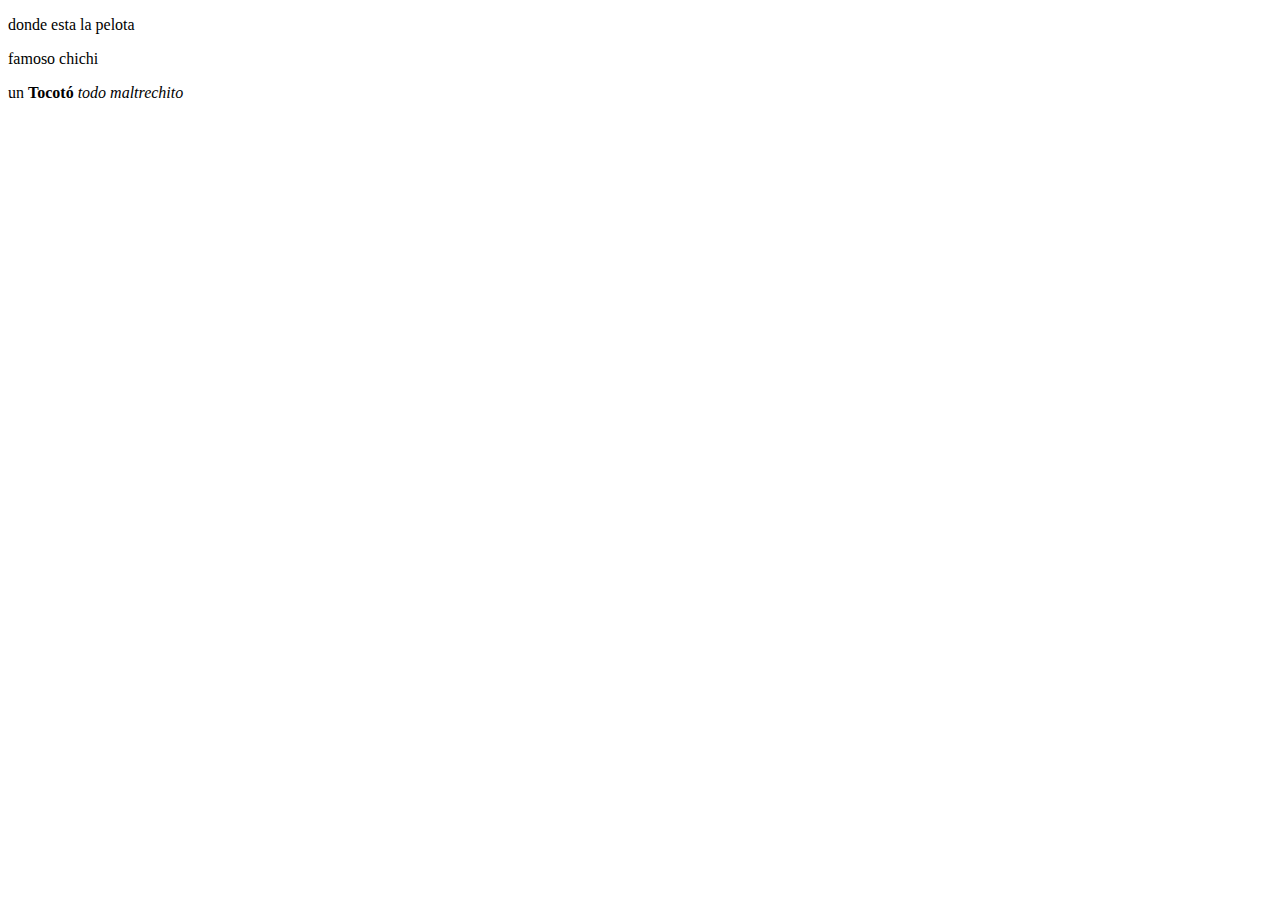
<file: index.html>
<!DOCTYPE html>
<html lang="en">
<head>
    <meta charset="UTF-8">
    <meta http-equiv="X-UA-Compatible" content="IE=edge">
    <meta name="viewport" content="width=device-width, initial-scale=1.0">
    <title>Tocoto</title>
</head>
<body>
    <p>donde esta la pelota</p>
    <p>famoso chichi</p>
    <span>un</span>
    <span> <b>Tocotó</b> </span>
    <span> <i>todo maltrechito</i> </span>
</body>
</html>
</file>
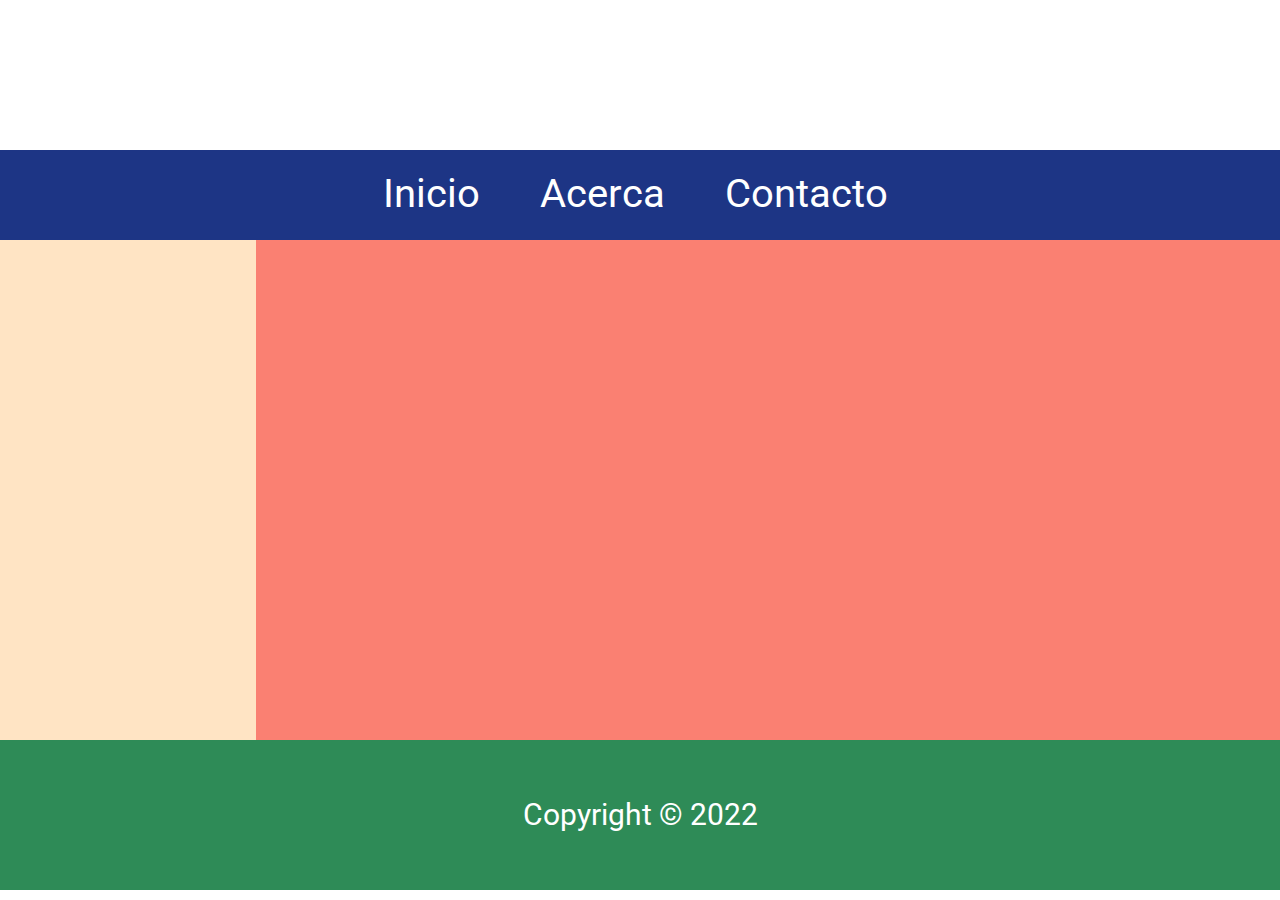
<file: Estilos.html>
<!DOCTYPE html>
<html lang="es">
  <head>
    <meta charset="UTF-8" />
    <meta http-equiv="X-UA-Compatible" content="IE=edge" />
    <meta name="viewport" content="width=device-width, initial-scale=1.0" />
    <title>EstiloCSS</title>
    <link rel="preconnect" href="https://fonts.googleapis.com" />
    <link rel="preconnect" href="https://fonts.gstatic.com" crossorigin />
    <link
      href="https://fonts.googleapis.com/css2?family=Alfa+Slab+One&display=swap"
      rel="stylesheet"
    />
    <link rel="preconnect" href="https://fonts.googleapis.com" />
    <link rel="preconnect" href="https://fonts.gstatic.com" crossorigin />
    <link
      href="https://fonts.googleapis.com/css2?family=Roboto&display=swap"
      rel="stylesheet"
    />
    <link rel="stylesheet" href="Estilos.css" />
  </head>
  <body>
    <!--Inicio de cabecera-->
    <div id="header">Josue Perez</div>
    <!-- Fin de la cabecera -->

    <!-- Inico del menu -->
    <div id="menu">
      <ul>
        <li>Inicio</li>
        <li>Acerca</li>
        <li>Contacto</li>
      </ul>
    </div>
    <!-- Fin del menu -->

    <!-- inicio contenido principal -->
    <div id="main">
      <div id="sidebar"></div>
      <div id="article"></div>
    </div>
    <!-- fin contenido principal  -->

    <!-- inicio pie de pagina -->
    <div id="footer">Copyright &copy; 2022</div>
    <!-- fin inicio de pagina -->
  </body>
</html>
</file>
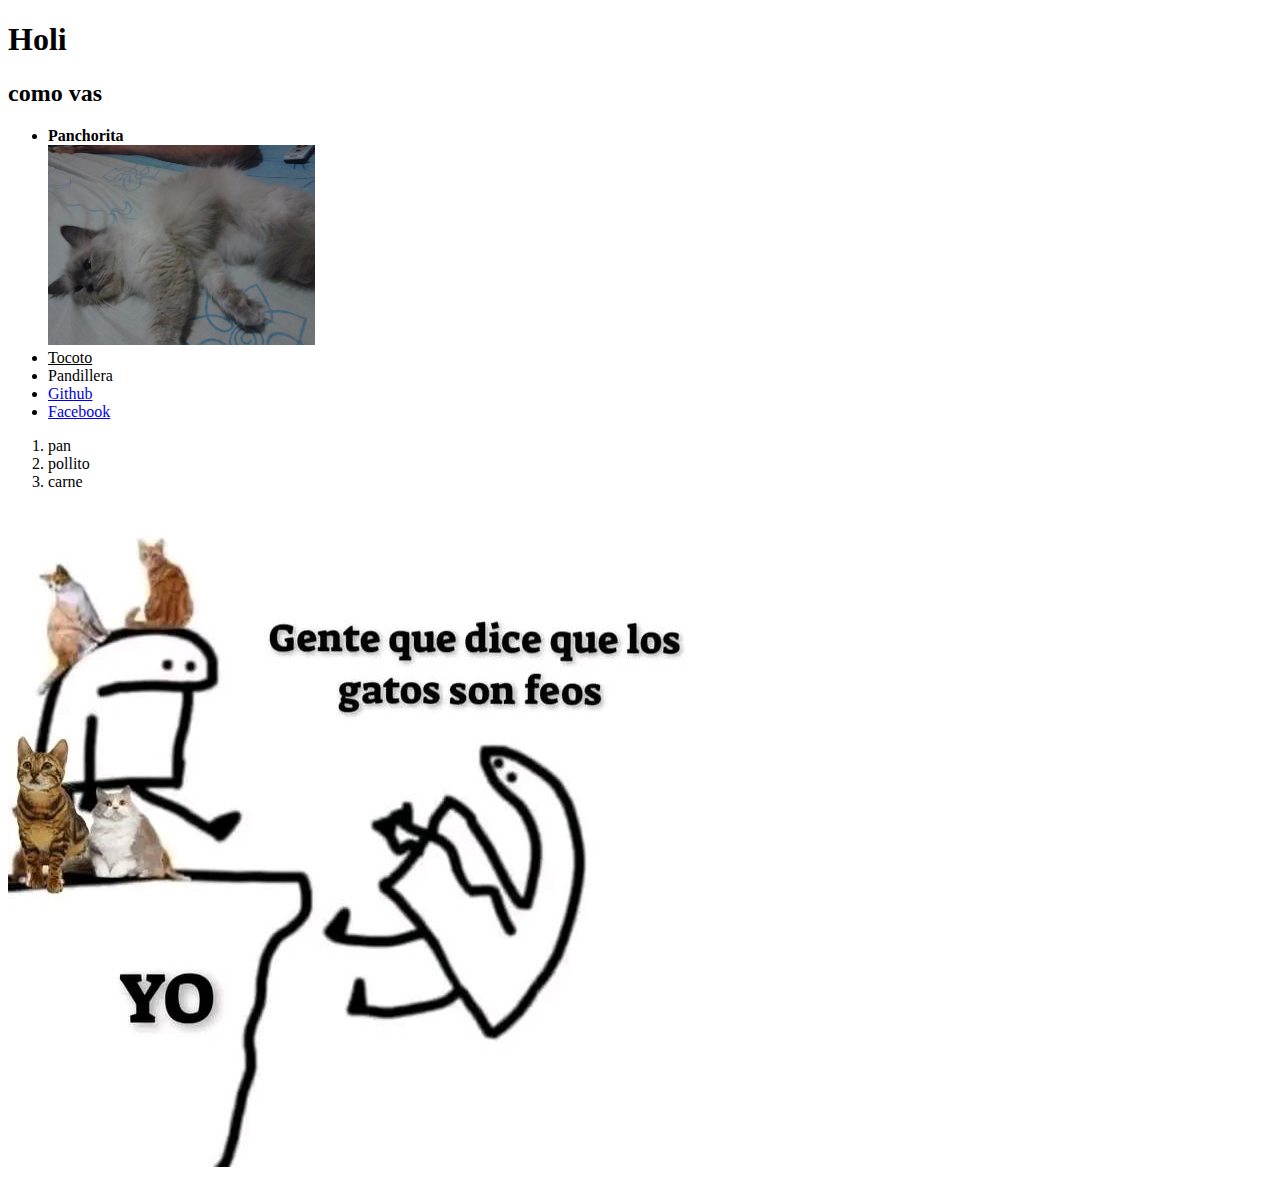
<file: links.html>
<!DOCTYPE html>
<html lang="en">
<head>
    <meta charset="UTF-8">
    <meta http-equiv="X-UA-Compatible" content="IE=edge">
    <meta name="viewport" content="width=<>, initial-scale=1.0">
    <title>Document</title>
</head>
<body>
    <h1>Holi</h1>
    <h2>como vas</h2>

    <ul>
        <li><b>Panchorita</b></li>
        <img src="panchis.jpg" alt="Panchis" style="height: 200px;">
        <style></style>
        <li> <u>Tocoto</u></li>
        <li>Pandillera</li>
        <li> <a href="https://github.com/" alt="Github" >Github</a> </li>
        <li><a href="https://www.facebook.com/" alt="facebook" >Facebook</a></li>

    </ul>
    <ol> <li> pan </li>
    <li>pollito</li>
    <li>carne</li></ol>

<img src="michos.jpg" alt="meme">
</body>
</html>
</file>
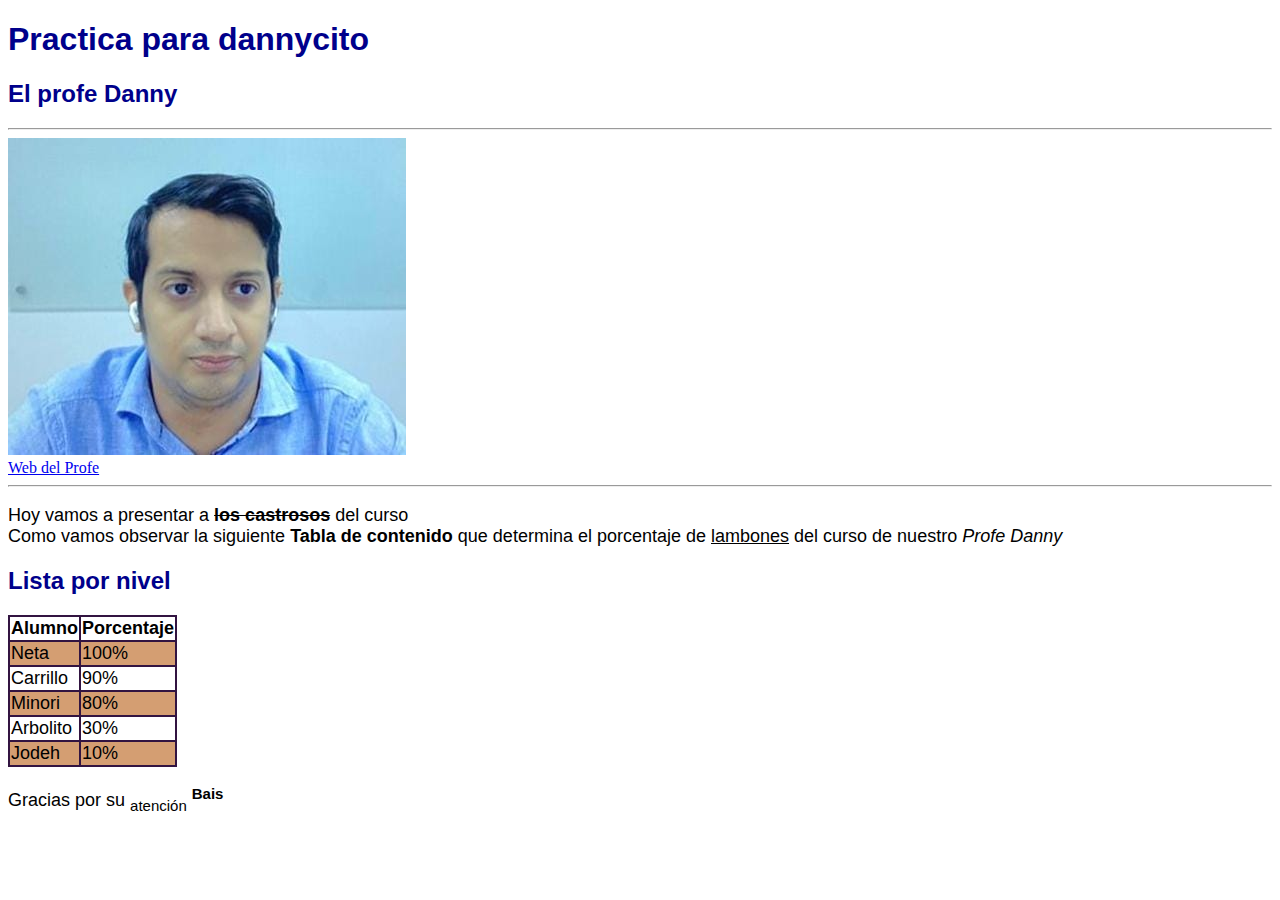
<file: PracticaCompleta.html>
<!DOCTYPE html>
<html lang="es">
<head>
    <meta charset="UTF-8">
    <meta http-equiv="X-UA-Compatible" content="IE=edge">
    <meta name="viewport" content="width=, initial-scale=1.0">
    <title>Tabla del curso</title>
    <style>
        h1,h2 {color: darkblue; font-family: Arial, Helvetica, sans-serif; }
        p {font-size: large; font-family:'Trebuchet MS', 'Lucida Sans Unicode', 'Lucida Grande', 'Lucida Sans', Arial, sans-serif}
        
        table {border-collapse: collapse;}
        table,td,th {
        border: 2px solid rgb(50, 20, 65);
    } 
    
    td,th {font-size: large; font-family:'Trebuchet MS', 'Lucida Sans Unicode', 'Lucida Grande', 'Lucida Sans', Arial, sans-serif}
        tr:nth-child(even) {
        background-color: #d49e72; 
    } 
    
    </style>
</head>
<body>
<h1>Practica para dannycito</h1>
<h2>El profe Danny</h2><hr>

<img src="profe.jpg" alt="Danny"><br>
<a href="https://daikie.jp/" alt="Web">Web del Profe</a><hr>

<p> Hoy vamos a presentar a <b><s>los castrosos</s></b> del curso <br>
    Como vamos observar la siguiente <b>Tabla de contenido</b> que determina el porcentaje de <u>lambones</u> del curso de nuestro <em>Profe Danny</em>
</p>
<h2> Lista por nivel</h2>
<table>
    <tr>
        <th>Alumno</th>
        <th>Porcentaje</th>
    </tr>
        <td>Neta</td>
        <td>100%</td>
    </tr>
    <tr>
        <td>Carrillo</td>
        <td>90%</td>
    </tr>
    <tr>
        <td>Minori</td>
        <td>80%</td>
    </tr>
    <tr>
        <td>Arbolito</td>
        <td>30%</td>
    </tr>
    <tr>
        <td>Jodeh</td>
        <td>10%</td>
    </tr>
</table>
<p>Gracias por su <sub>atención</sub> <sup><b>Bais</b></p>
</span>
</body>
</html>
</file>
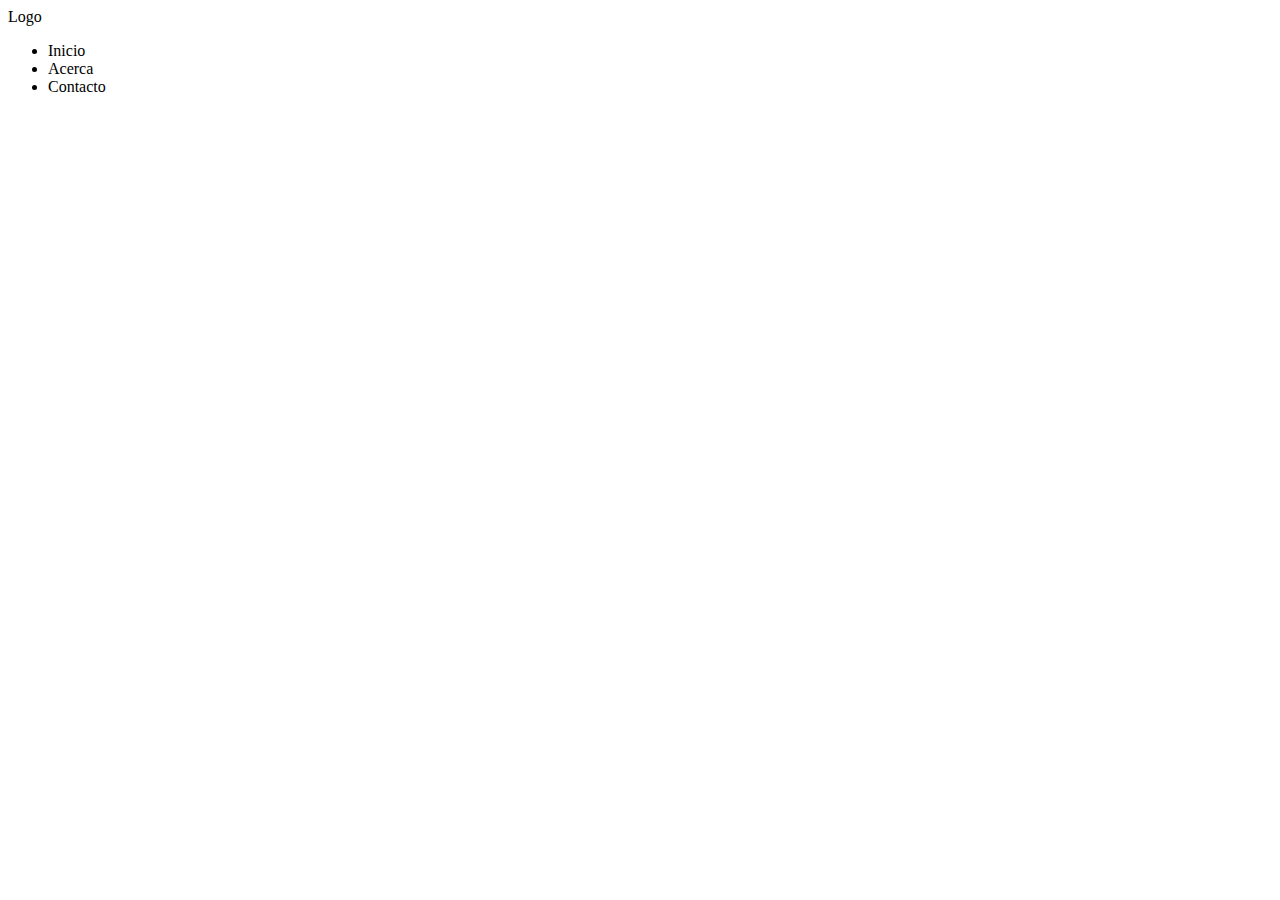
<file: Semantic.html>
<!DOCTYPE html>
<html lang="en">
  <head>
    <meta charset="UTF-8" />
    <meta http-equiv="X-UA-Compatible" content="IE=edge" />
    <meta name="viewport" content="width=device-width, initial-scale=1.0" />
    <title>SemanticHTML</title>
  </head>
  <body>
    <header>
      <span>Logo</span>
      <ul>
        <li>Inicio</li>
        <li>Acerca</li>
        <li>Contacto</li>
      </ul>
    </header>

    <main>
      <section id="Slider"></section>
      <section id="Products"></section>
      <section id="About"></section>
      <section id="contact"></section>
    </main>
    <!-- Aqui va el pie de página-->
    <footer>
      <section id="address"></section>
      <section id="copyright"></section>
    </footer>
  </body>
</html>
</file>
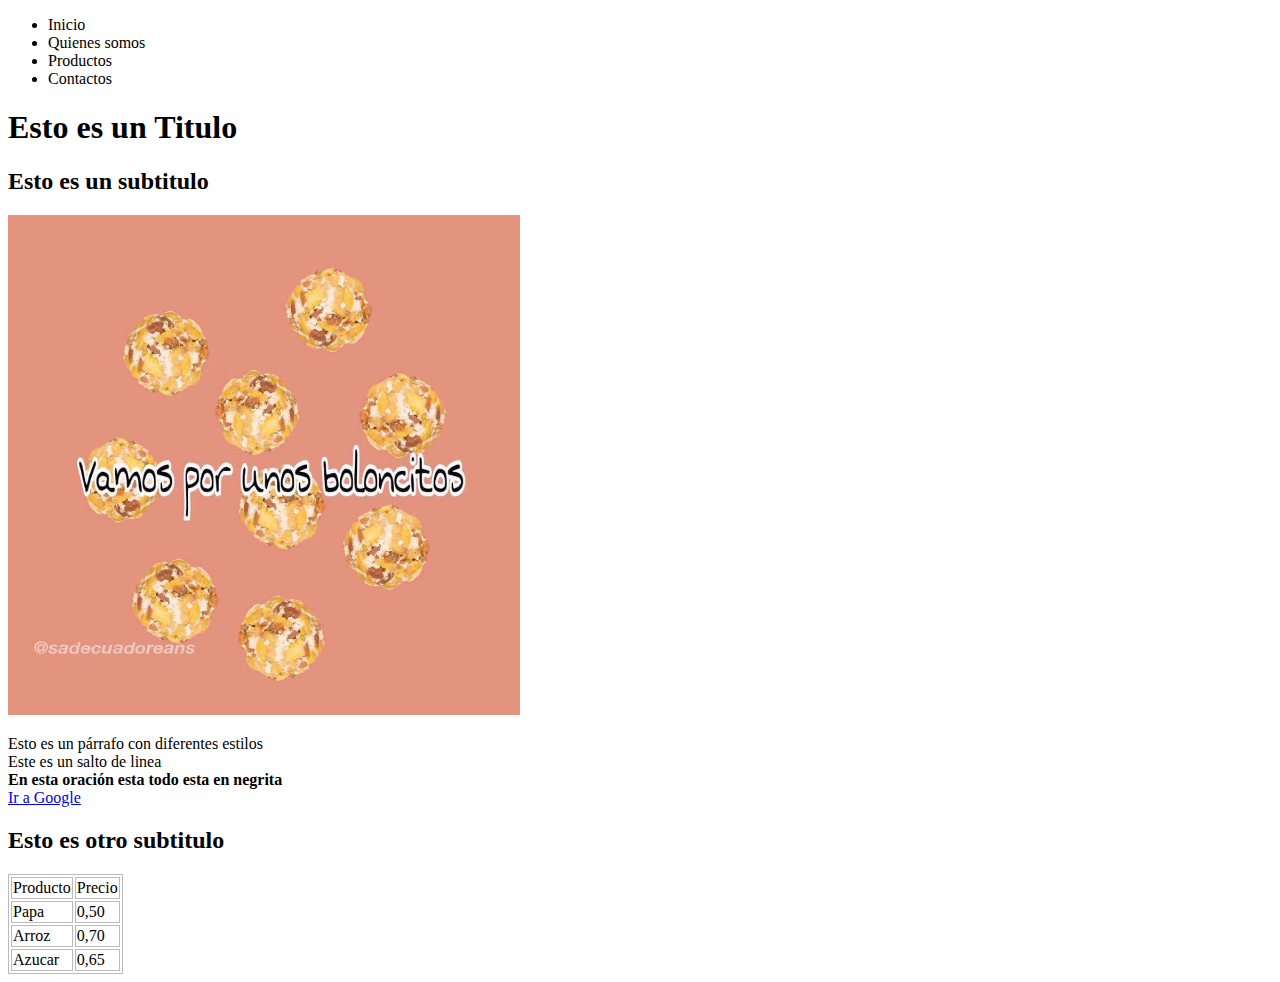
<file: deber/deber.html>
<!DOCTYPE html>
<html lang="es">
<head>
    <meta charset="UTF-8">
    <meta http-equiv="X-UA-Compatible" content="IE=edge">
    <meta name="viewport" content="width=device-width, initial-scale=1.0">
    <title>Document</title>
    <style>table,td {
        border: 1px solid #bbb;
    }</style>
</head>
<body>
    <ul>
        <li>Inicio</li>
        <li>Quienes somos</li>
        <li>Productos</li>
        <li>Contactos</li>
    </ul>
    
    <h1>Esto es un Titulo</h1>
    <p><h2>Esto es un subtitulo</h2></p>
    <img src="bolon.jpg" style="height: 500px;" alt="Imagen">
    <p>Esto es un párrafo con diferentes estilos 
        <br> Este es un salto de linea <br> 
        <b>En esta oración esta todo esta en negrita</b>
    <br><a href="https://www.google.com/" alt="Google" >Ir a Google</a>
    </p>
    <h2>Esto es otro subtitulo</h2>
    <table> 
       <tr> 
        <td>Producto</td>
        <td>Precio</td></tr>
       <tr>
        <td>Papa</td> 
        <td>0,50</td></tr>
       <tr>
        <td>Arroz</td> 
        <td>0,70</td></tr>
       <tr>
        <td>Azucar</td> 
        <td>0,65</td> </tr>
    </table>
</body>
</html>
</file>
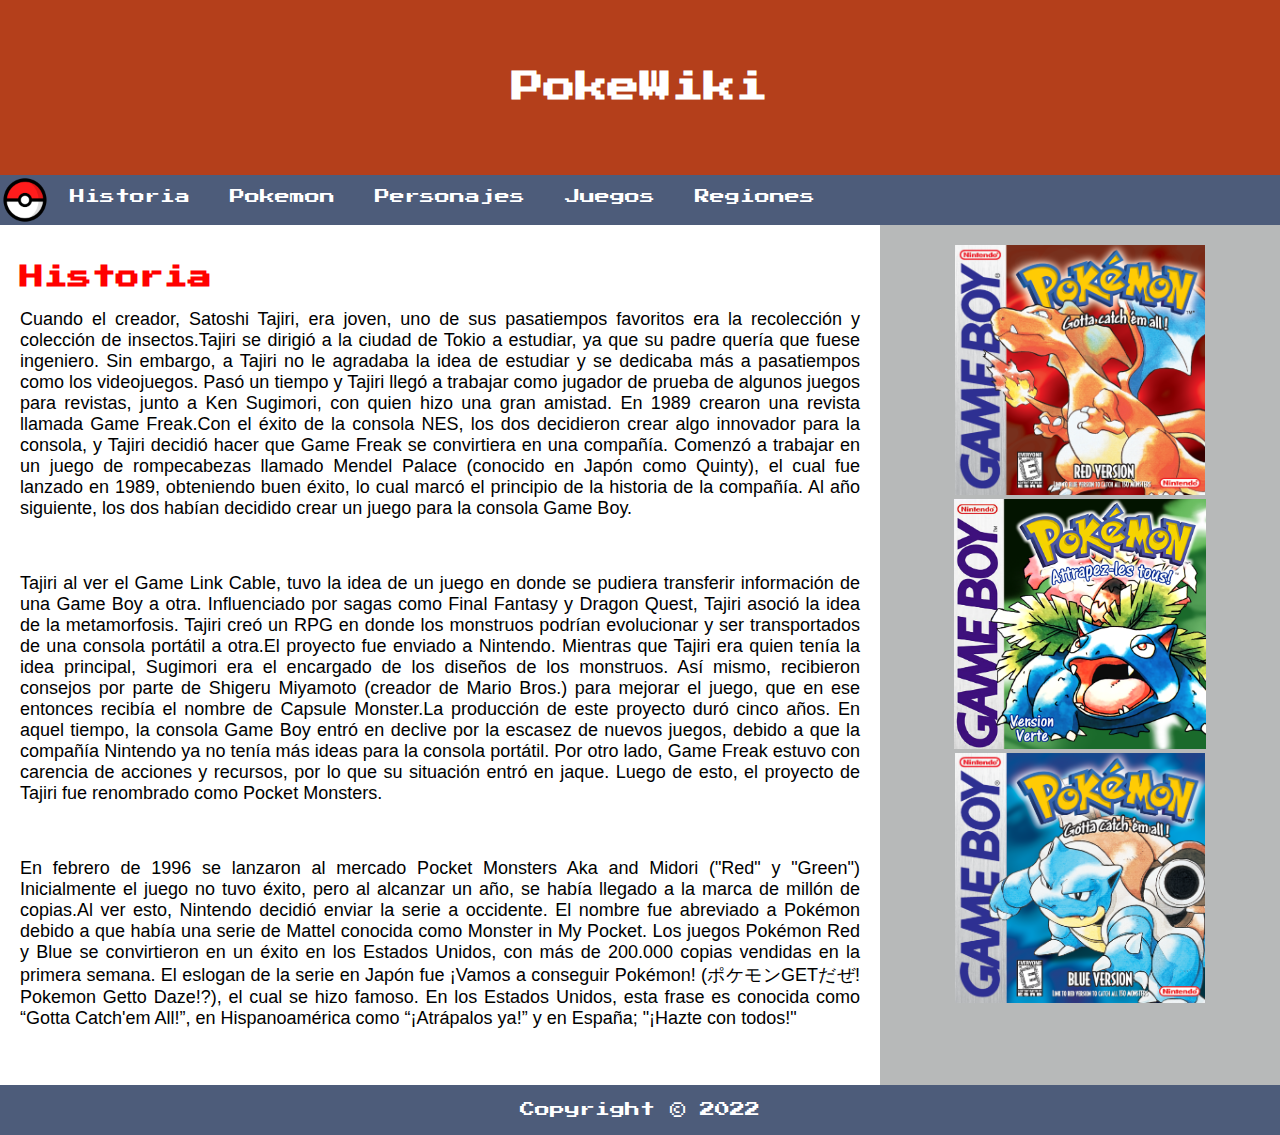
<file: Deber2/Deber2.html>
<!DOCTYPE html>
<html lang="es">
  <head>
    <meta charset="UTF-8" />
    <meta http-equiv="X-UA-Compatible" content="IE=edge" />
    <meta name="viewport" content="width=device-width, initial-scale=1.0" />
    <title>Pokewiki</title>

    <link rel="preconnect" href="https://fonts.googleapis.com" />
    <link rel="preconnect" href="https://fonts.gstatic.com" crossorigin />
    <link
      href="https://fonts.googleapis.com/css2?family=Press+Start+2P&display=swap"
      rel="stylesheet"
    />
    <link rel="stylesheet" href="Deber2.css" />
  </head>
  <body>
    <!--Inicio de cabecera-->
    <div id="header">
      <h1>PokeWiki</h1>
      <!--Inicio de menu-->
    </div>

    <div id="menu">
      <div id="logo">
        <img class="logo" src="Poké_Ball_icon.svg.png" alt="Pokebola" />
      </div>
      <a href="https://www.google.com/" alt="1">Historia</a>
      <a href="https://www.google.com/" alt="2">Pokemon</a>
      <a href="https://www.google.com/" alt="3">Personajes</a>
      <a href="https://www.google.com/" alt="4">Juegos</a>
      <a href="https://www.google.com/" alt="5">Regiones</a>
    </div>
    <!--Fin del menu-->

    <!--Contenido principal-->
    <div id="main">
      <div id="aside">
        <div class="container">
          <div class="box_1">
            <img class="pokemon" src="Red_EN_boxart.png" alt="Red" />
          </div>
          <div class="box_1">
            <img class="pokemon" src="Green.png" alt="Green" />
          </div>
          <div class="box_1">
            <img class="pokemon" src="Blue_EN_boxart.png" alt="Blue" />
          </div>
        </div>
      </div>

      <div id="article">
        <h2>Historia</h2>
        <p>
          Cuando el creador, Satoshi Tajiri, era joven, uno de sus pasatiempos
          favoritos era la recolección y colección de insectos.Tajiri se dirigió
          a la ciudad de Tokio a estudiar, ya que su padre quería que fuese
          ingeniero. Sin embargo, a Tajiri no le agradaba la idea de estudiar y
          se dedicaba más a pasatiempos como los videojuegos. Pasó un tiempo y
          Tajiri llegó a trabajar como jugador de prueba de algunos juegos para
          revistas, junto a Ken Sugimori, con quien hizo una gran amistad. En
          1989 crearon una revista llamada Game Freak.Con el éxito de la consola
          NES, los dos decidieron crear algo innovador para la consola, y Tajiri
          decidió hacer que Game Freak se convirtiera en una compañía. Comenzó a
          trabajar en un juego de rompecabezas llamado Mendel Palace (conocido
          en Japón como Quinty), el cual fue lanzado en 1989, obteniendo buen
          éxito, lo cual marcó el principio de la historia de la compañía. Al
          año siguiente, los dos habían decidido crear un juego para la consola
          Game Boy.
        </p>
        <br />
        <p>
          Tajiri al ver el Game Link Cable, tuvo la idea de un juego en donde se
          pudiera transferir información de una Game Boy a otra. Influenciado
          por sagas como Final Fantasy y Dragon Quest, Tajiri asoció la idea de
          la metamorfosis. Tajiri creó un RPG en donde los monstruos podrían
          evolucionar y ser transportados de una consola portátil a otra.El
          proyecto fue enviado a Nintendo. Mientras que Tajiri era quien tenía
          la idea principal, Sugimori era el encargado de los diseños de los
          monstruos. Así mismo, recibieron consejos por parte de Shigeru
          Miyamoto (creador de Mario Bros.) para mejorar el juego, que en ese
          entonces recibía el nombre de Capsule Monster.La producción de este
          proyecto duró cinco años. En aquel tiempo, la consola Game Boy entró
          en declive por la escasez de nuevos juegos, debido a que la compañía
          Nintendo ya no tenía más ideas para la consola portátil. Por otro
          lado, Game Freak estuvo con carencia de acciones y recursos, por lo
          que su situación entró en jaque. Luego de esto, el proyecto de Tajiri
          fue renombrado como Pocket Monsters.
        </p>
        <br />

        <p>
          En febrero de 1996 se lanzaron al mercado Pocket Monsters Aka and
          Midori ("Red" y "Green") Inicialmente el juego no tuvo éxito, pero al
          alcanzar un año, se había llegado a la marca de millón de copias.Al
          ver esto, Nintendo decidió enviar la serie a occidente. El nombre fue
          abreviado a Pokémon debido a que había una serie de Mattel conocida
          como Monster in My Pocket. Los juegos Pokémon Red y Blue se
          convirtieron en un éxito en los Estados Unidos, con más de 200.000
          copias vendidas en la primera semana. El eslogan de la serie en Japón
          fue ¡Vamos a conseguir Pokémon! (ポケモンGETだぜ! Pokemon Getto
          Daze!?), el cual se hizo famoso. En los Estados Unidos, esta frase es
          conocida como “Gotta Catch'em All!”, en Hispanoamérica como
          “¡Atrápalos ya!” y en España; "¡Hazte con todos!"
        </p>
        <br />
      </div>
    </div>

    <div id="footer">Copyright &copy; 2022</div>
  </body>
</html>
</file>
<file: Estilos.css>
/* Esto cambia la pagina */
body {
  margin: 0;
}
/* esto es la cabecera */
#header {
  height: 150px;
  /* background-color: aquamarine; */
  background-image: url("https://www.xtrafondos.com/descargar.php?id=5846&resolucion=2560x1440");
  background-size: cover;
  background-position: center;
  background-repeat: no-repeat;

  color: white;
  font-size: 50px;
  font-weight: bold;
  /* font-family: "Segoe UI", Tahoma, Geneva, Verdana, sans-serif; */
  font-family: "Alfa Slab One", cursive;
  text-align: center;
  line-height: 150px;
}

#menu {
  height: 50px;
  background-color: rgb(29, 53, 133);
  color: white;
  font-family: "Roboto", sans-serif;
  text-align: center;
  font-size: 40px;
  padding: 20px 0 20px 0;
}

ul {
  margin: 0;
}
li {
  display: inline-block;
  text-decoration: none;
  padding: 0 50px 0 0;
}

/* esto es el contenido principal */
#main {
  height: 500px;
  background-color: rgb(207, 140, 64);
  display: flex;
  flex direction: row;
}
#sidebar {
  background-color: bisque;
  height: 500px;
  width: 20%;
}
#article {
  background-color: salmon;
  height: 500px;
  width: 80%;
}
/* esto es el pie de pagina */
#footer {
  height: 150px;
  background-color: seagreen;
  color: #fff;
  line-height: 150px;
  font-size: 30px;
  text-align: center;
  font-family: "Roboto", sans-serif;
}
</file>
<file: Deber2/Deber2.css>
body {
  margin: 0;
}
#header {
  padding: 50px;
  background-color: rgb(180, 63, 27);
  text-align: center;
  font-family: "Press Start 2P", cursive;
  color: white;
}

.logo {
  height: 50px;
}

.pokemon {
  height: 250px;
}

#menu {
  display: flex;
  flex-direction: row;
  background-color: #4d5c7a;
  font-family: "Press Start 2P", cursive;
  font-size: 15px;
}
a {
  color: white;
  padding: 14px 20px;
  text-decoration: none;
}

#main {
  display: flex;
  flex-direction: row-reverse;
}

#aside {
  flex: 30%;
  background-color: rgb(183, 185, 185);
  padding: 20px;
}

#article {
  flex: 70%;
  background-color: #fff;
  padding: 20px;
}
h2 {
  color: red;
  font-family: "Press Start 2P", cursive;
}
p {
  font-size: 18px;
  font-family: Verdana, Geneva, Tahoma, sans-serif;
  text-align: justify;
}

.container {
  display: flex;
  flex-direction: column;
  align-items: center;
}

#footer {
  height: 50px;
  line-height: 50px;
  background-color: #4d5c7a;
  color: #fff;
  font-size: 15px;
  text-align: center;
  font-family: "Press Start 2P", cursive;
}
</file>
